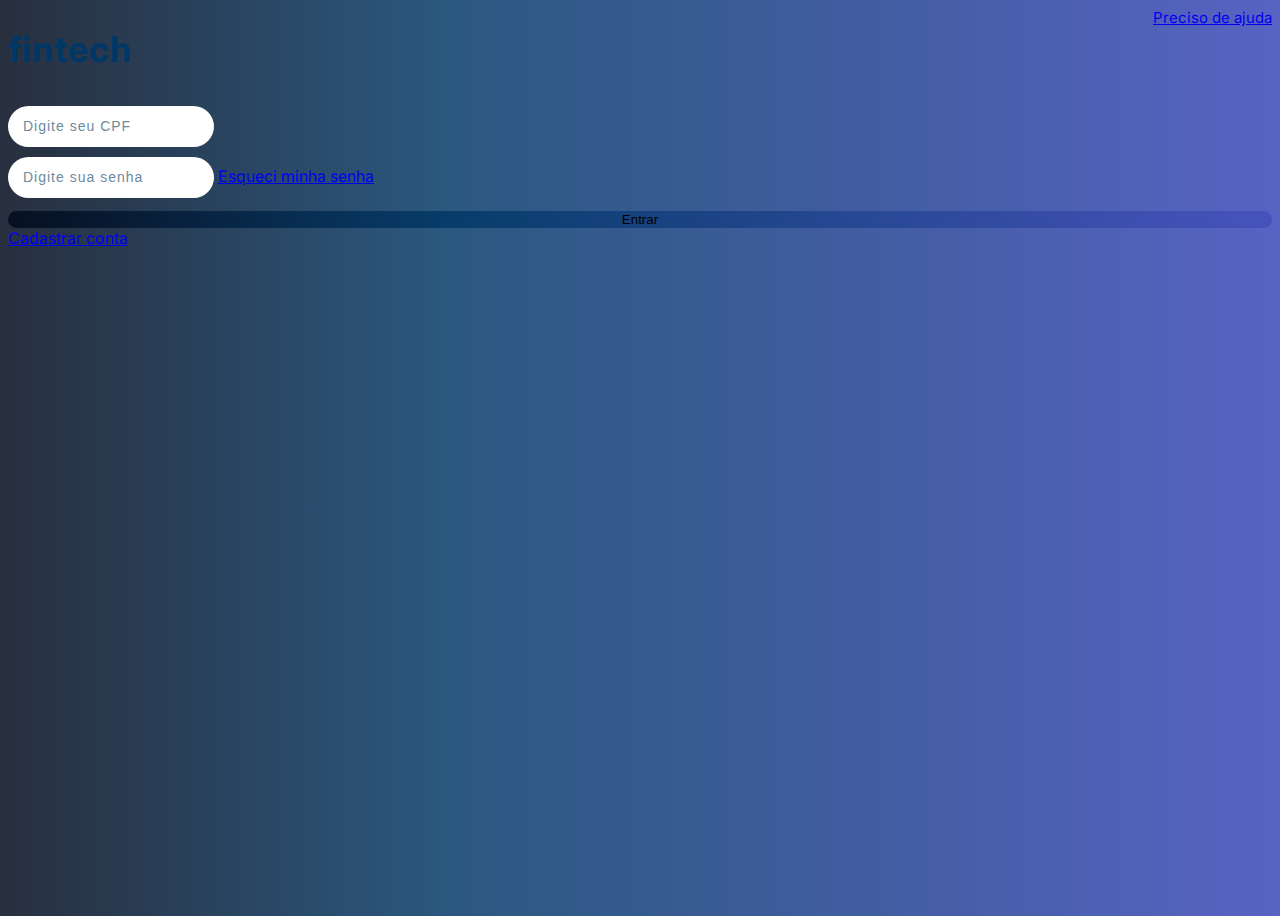
<file: index.html>
<!doctype html>
<html lang="pt-BR">

<head>
  <meta charset="utf-8">
  <meta name="viewport" content="width=device-width, initial-scale=1">
  <title>Tela de Login</title>

  <!--  Chamada google fonts -->
  <link rel="preconnect" href="https://fonts.googleapis.com">
  <link rel="preconnect" href="https://fonts.gstatic.com" crossorigin>
  <link href="https://fonts.googleapis.com/css2?family=Inter&family=Poppins:wght@900&display=swap" rel="stylesheet">

  <!-- chamada awesome -->
  <link rel="stylesheet" href="https://cdnjs.cloudflare.com/ajax/libs/font-awesome/6.4.0/css/all.min.css" integrity="sha512-iecdLmaskl7CVkqkXNQ/ZH/XLlvWZOJyj7Yy7tcenmpD1ypASozpmT/E0iPtmFIB46ZmdtAc9eNBvH0H/ZpiBw==" crossorigin="anonymous" referrerpolicy="no-referrer" />

  <!-- bootstrap -->
  <link href="https://cdn.jsdelivr.net/npm/bootstrap@5.3.0/dist/css/bootstrap.min.css" rel="stylesheet" integrity="sha384-9ndCyUaIbzAi2FUVXJi0CjmCapSmO7SnpJef0486qhLnuZ2cdeRhO02iuK6FUUVM" crossorigin="anonymous">

  <link rel="stylesheet" href="css/css-login/style-login.css">

  <script src="https://code.jquery.com/jquery-3.2.1.slim.min.js"></script>

</head>

<body>

  <div class="form_bg d-flex justify-content-center align-items-center">
    <div class="container">
      <div class="row box-shadow bg-primary-subtle rounded-3 content p-4">
        <div class="col-md-12">

          <form class="form_horizontal  mb-5 text-center" id="login" name="login" method="post" action="">

            <div class="form_help mb-3">
              <a class="link-secondary link-offset-2 link-offset-3-hover link-underline link-underline-opacity-0 link-underline-opacity-75-hover" href="#"><i class="fa-regular fa-circle-question  "></i>
                Preciso de ajuda
              </a>
            </div>
            <h1 class="title mb-5 text-center "><i class="fa-solid fa-circle-dollar-to-slot"></i>fintech</h1>

            <div class="form-group  mb-3">
              <input class="form-control " type="cpf" id="cpf" name="cpf" placeholder="Digite seu CPF ">
            </div>

            <div class="form-group  mb-3">
              <input class="form-control" type="password" id="senha" name="senha" placeholder="Digite sua senha">
              <a class="  d-flex justify-content-start link-secondary link-offset-2 link-offset-3-hover link-underline link-underline-opacity-0 link-underline-opacity-75-hover m-2 mt-3 link" href="#">Esqueci minha senha</a>
            </div>

            <button onclick="document.location='html/principal.html'" type="button" class="btn btn-primary">Entrar</button>
            <a class=" d-flex justify-content-start link-secondary link-offset-2 link-offset-3-hover link-underline link-underline-opacity-0 link-underline-opacity-75-hover m-2 " href="#">
              Cadastrar conta</a>


          </form>
        </div>

      </div>
    </div>

  </div>


  <script src="https://cdn.jsdelivr.net/npm/bootstrap@5.3.0/dist/js/bootstrap.bundle.min.js" integrity="sha384-geWF76RCwLtnZ8qwWowPQNguL3RmwHVBC9FhGdlKrxdiJJigb/j/68SIy3Te4Bkz" crossorigin="anonymous"></script>
</body>

</html>
</file>
<file: css/css-login/style-login.css>
body {
  background: linear-gradient(
    90deg,
    rgba(1, 10, 28, 0.849) 0%,
    rgba(1, 55, 102, 0.836) 35%,
    rgba(69, 81, 188, 0.897) 100%
  );
  font-family: "Inter", sans-serif;
}

:root {
  --color-blue-1: rgba(1, 10, 28, 0.849);
  --color-blue-2: rgba(1, 55, 102, 0.836);
  --color-blue-3: #013766;
  --color-blue-4: rgba(69, 81, 188, 0.897);
  --color-gray-1: #6e8a9c;
  --color-gray-2: #272e34;
  --color-gray-3: #fff;
  --color-light: #ffffff;
}

.form_bg {
  height: 100vh;
}

.form_help {
  color: var(--color-gray-1);
  font-size: 15px;
  text-align: end;
}

.form_horizontal .title {
  color: var(--color-blue-3);
  font-size: 36px;
  font-weight: 700;
  letter-spacing: 1px;
  margin: 0 0 35px 0;
}

.form_horizontal .form-group {
  margin: 0 0 10px;
  position: relative;
}

.form_horizontal .form-control {
  color: #555;
  background-color: var(--color-gray-3);
  font-size: 13px;
  letter-spacing: 1px;
  height: 37px;
  padding: 2px 15px 2px;
  border: none;
  border-radius: 50px;
}

.form_horizontal .form-control::placeholder {
  color: var(--color-gray-1);
  font-size: 14px;
  text-transform: inter;
}

.btn-primary {
  width: 100%;
  border: none;
  border-radius: 50px;
  background: linear-gradient(
    90deg,
    rgba(1, 10, 28, 0.849) 0%,
    rgba(1, 55, 102, 0.836) 35%,
    rgba(69, 81, 188, 0.897) 100%
  );
}
</file>
